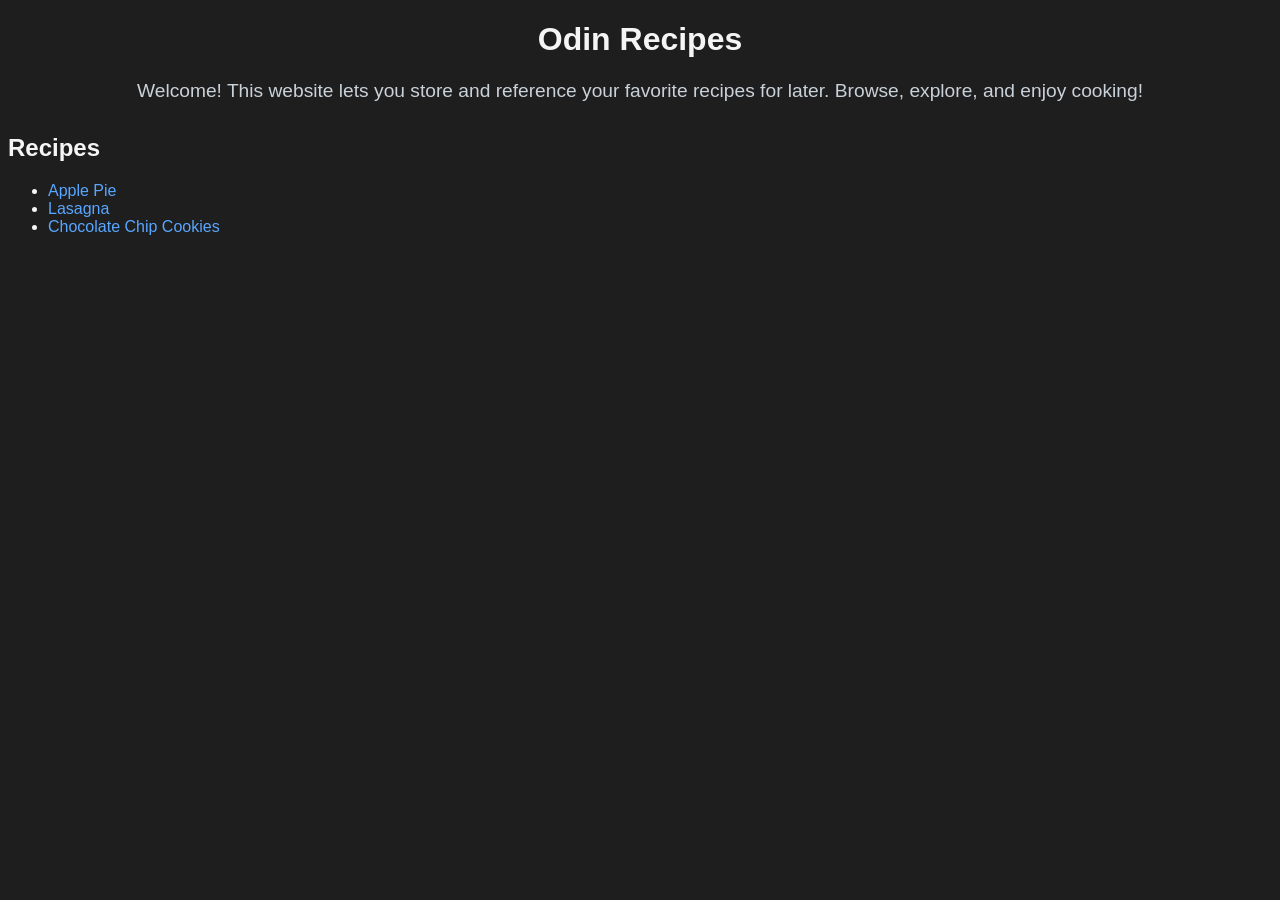
<file: index.html>
<!DOCTYPE html>
<html lang="en">
<head>
    <meta charset="UTF-8">
    <meta name="viewport" content="width=device-width, initial-scale=1.0">
    <title>Odin Recipes</title>
    <link rel="stylesheet" href="css/styles.css">
</head>
<body>
    <main>
        <h1>Odin Recipes</h1>
        <p class="intro">Welcome! This website lets you store and reference your favorite recipes for later. Browse, explore, and enjoy cooking!</p>
        <!-- List of Recipes -->
        <section>
            <h2>Recipes</h2>
            <ul>
                <li><a href="recipes/apple-pie.html">Apple Pie</a></li>
                <li><a href="recipes/lasagna.html">Lasagna</a></li>
                <li><a href="recipes/chocolate-chip-cookies.html">Chocolate Chip Cookies</a></li>
            </ul>
        </section>
    </main>
</body>
</html>
</file>
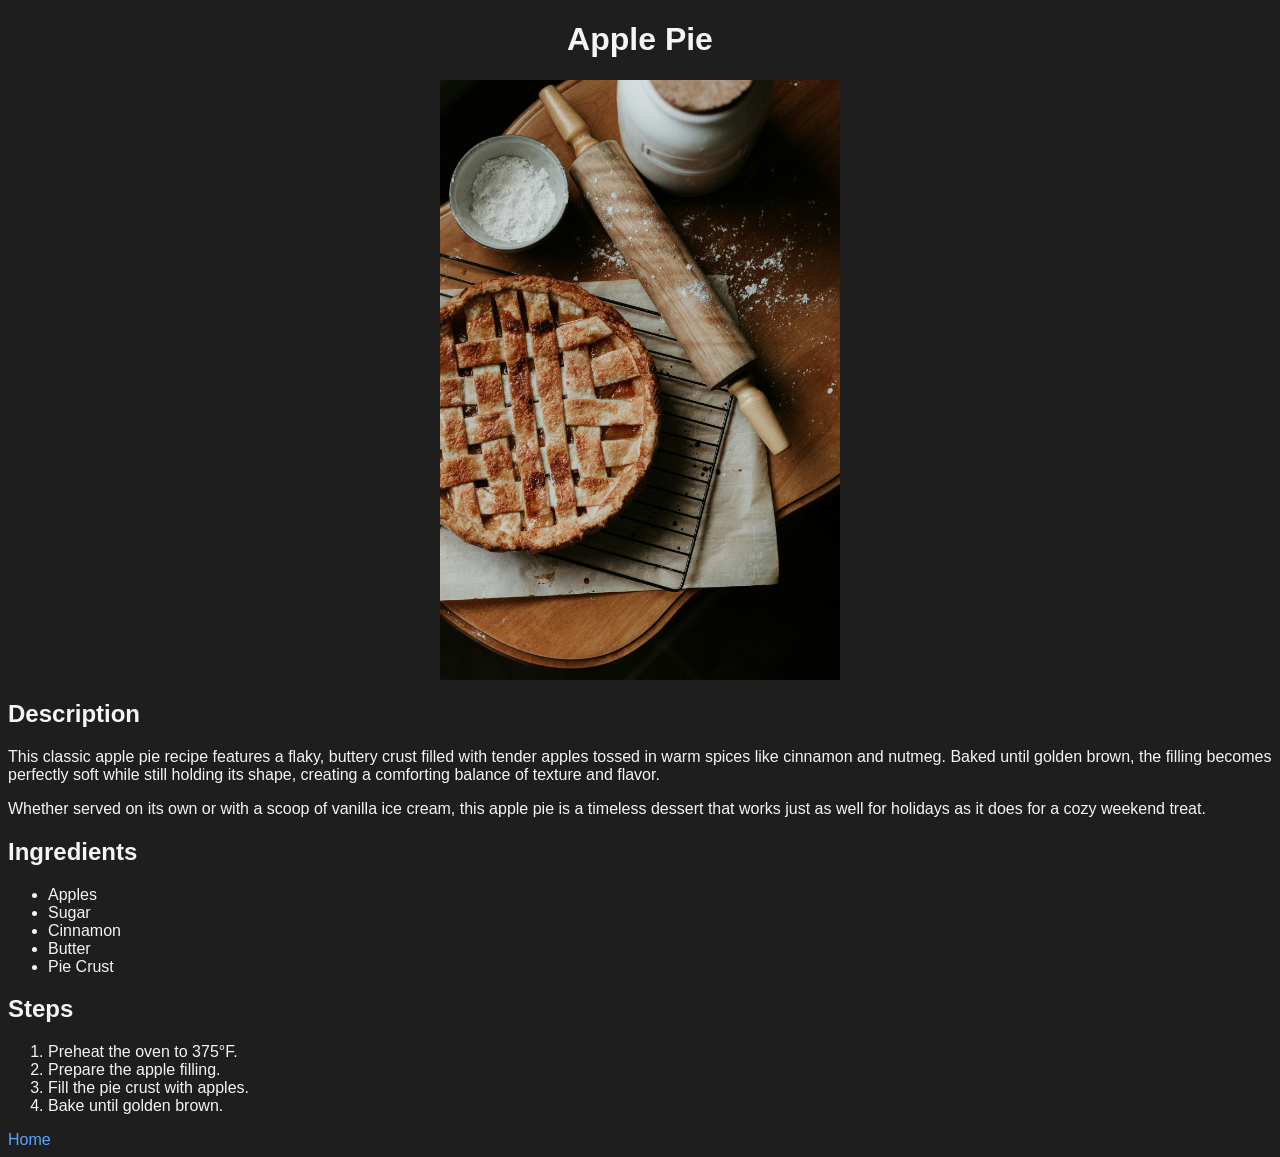
<file: recipes/apple-pie.html>
<!DOCTYPE html>
<html lang="en">
<head>
    <meta charset="UTF-8">
    <meta name="viewport" content="width=device-width, initial-scale=1.0">
    <title>Apple Pie Recipe</title>
    <link rel="stylesheet" href="../css/styles.css">
</head>
<body>
    <main>
        <h1>Apple Pie</h1>

        <img class="recipe-image" src="/images/apple-pie.jpg" alt="Photo of an apple pie." width="400">

        <!-- Recipe Description -->
        <section>
            <h2>Description</h2>
            <p>
                This classic apple pie recipe features a flaky, buttery crust filled with tender apples tossed in warm spices like cinnamon and nutmeg.
                Baked until golden brown, the filling becomes perfectly soft while still holding its shape, creating a comforting balance of texture and flavor.
            </p>
            <p>
                Whether served on its own or with a scoop of vanilla ice cream, this apple pie is a timeless dessert that works just as well for holidays as it does for a cozy weekend treat.
            </p>
        </section>

        <!-- Recipe Ingredients -->
        <section>
            <h2>Ingredients</h2>
            <ul>
                <li>Apples</li>
                <li>Sugar</li>
                <li>Cinnamon</li>
                <li>Butter</li>
                <li>Pie Crust</li>
            </ul>
        </section>

        <!-- Recipe Steps -->
        <section>
            <h2>Steps</h2>
            <ol>
                <li>Preheat the oven to 375°F.</li>
                <li>Prepare the apple filling.</li>
                <li>Fill the pie crust with apples.</li>
                <li>Bake until golden brown.</li>
            </ol>
        </section>
    </main>
    
    <!-- Navigation -->
    <nav>
        <a href="../index.html">Home</a>
    </nav>
</body>
</html>
</file>
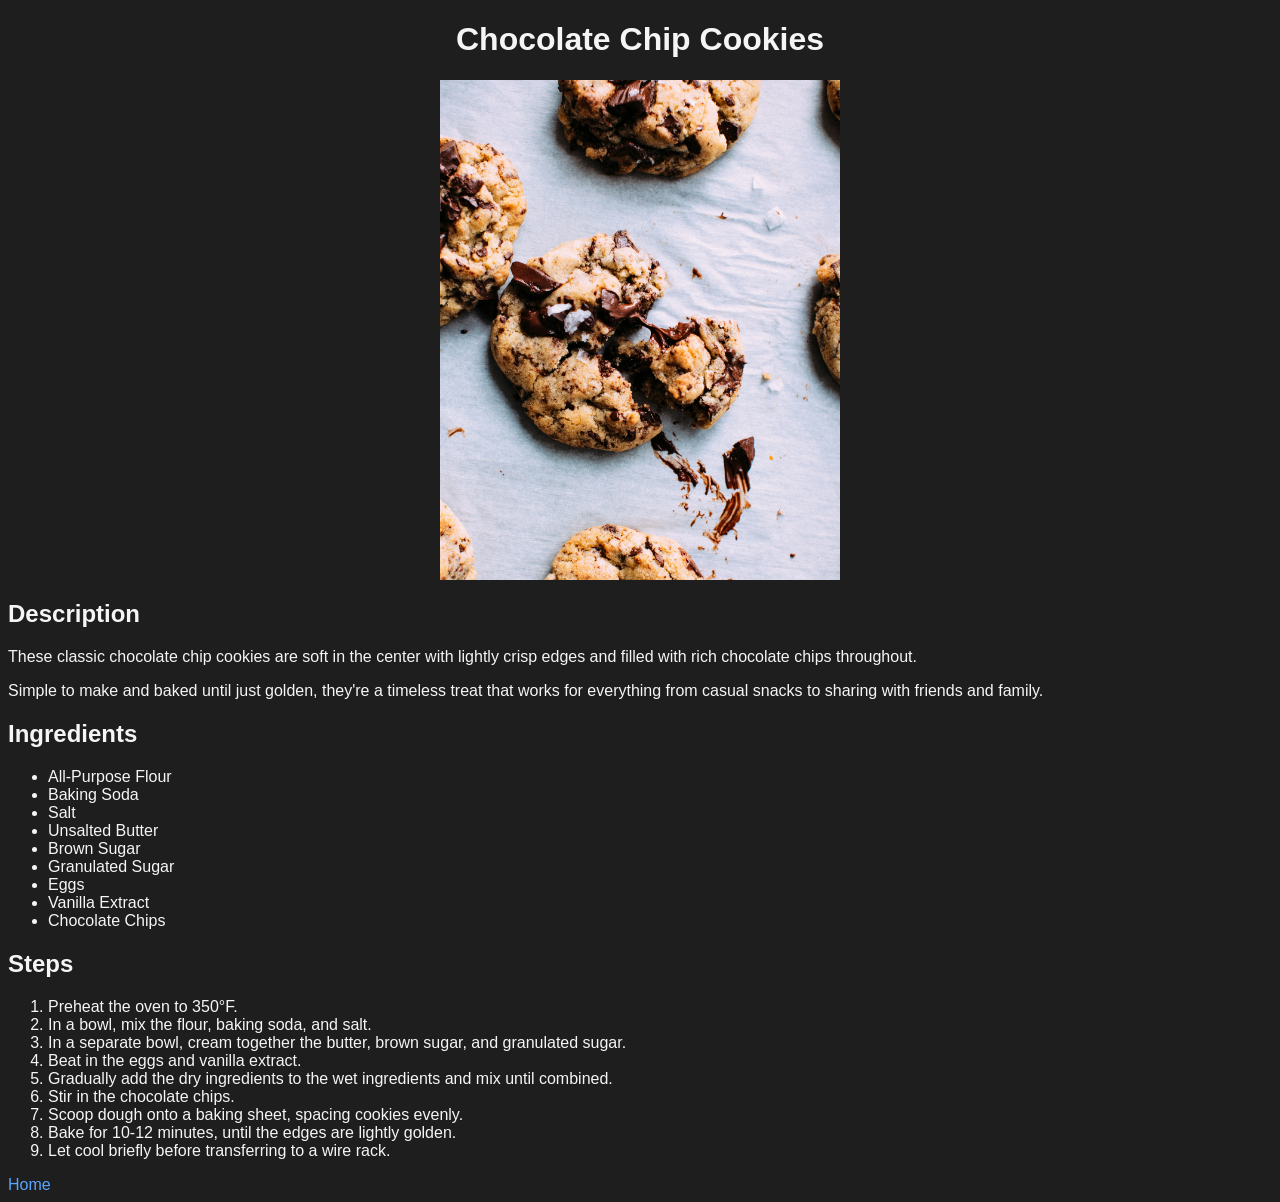
<file: recipes/chocolate-chip-cookies.html>
<!DOCTYPE html>
<html lang="en">
<head>
    <meta charset="UTF-8">
    <meta name="viewport" content="width=device-width, initial-scale=1.0">
    <title>Chocolate Chip Cookies Recipe</title>
    <link rel="stylesheet" href="../css/styles.css">
</head>
<body>
    <main>
        <h1>Chocolate Chip Cookies</h1>

        <img class="recipe-image" src="/images/chocolate-chip-cookies.jpg" alt="Photo of chocolate chip cookies." width="400">

        <!-- Recipe Description -->
        <section>
            <h2>Description</h2>
            <p>
                These classic chocolate chip cookies are soft in the center with lightly crisp edges and filled with rich chocolate chips throughout.
            </p>
            <p>
                Simple to make and baked until just golden, they're a timeless treat that works for everything from casual snacks to sharing with friends and family.
            </p>
        </section>

        <!-- Recipe Ingredients -->
        <section>
            <h2>Ingredients</h2>
            <ul>
                <li>All-Purpose Flour</li>
                <li>Baking Soda</li>
                <li>Salt</li>
                <li>Unsalted Butter</li>
                <li>Brown Sugar</li>
                <li>Granulated Sugar</li>
                <li>Eggs</li>
                <li>Vanilla Extract</li>
                <li>Chocolate Chips</li>
            </ul>
        </section>

        <!-- Recipe Steps -->
        <section>
            <h2>Steps</h2>
            <ol>
                <li>Preheat the oven to 350°F.</li>
                <li>In a bowl, mix the flour, baking soda, and salt.</li>
                <li>In a separate bowl, cream together the butter, brown sugar, and granulated sugar.</li>
                <li>Beat in the eggs and vanilla extract.</li>
                <li>Gradually add the dry ingredients to the wet ingredients and mix until combined.</li>
                <li>Stir in the chocolate chips.</li>
                <li>Scoop dough onto a baking sheet, spacing cookies evenly.</li>
                <li>Bake for 10-12 minutes, until the edges are lightly golden.</li>
                <li>Let cool briefly before transferring to a wire rack.</li>
            </ol>
        </section>
    </main>
    
    <!-- Navigation -->
    <nav>
        <a href="../index.html">Home</a>
    </nav>
</body>
</html>
</file>
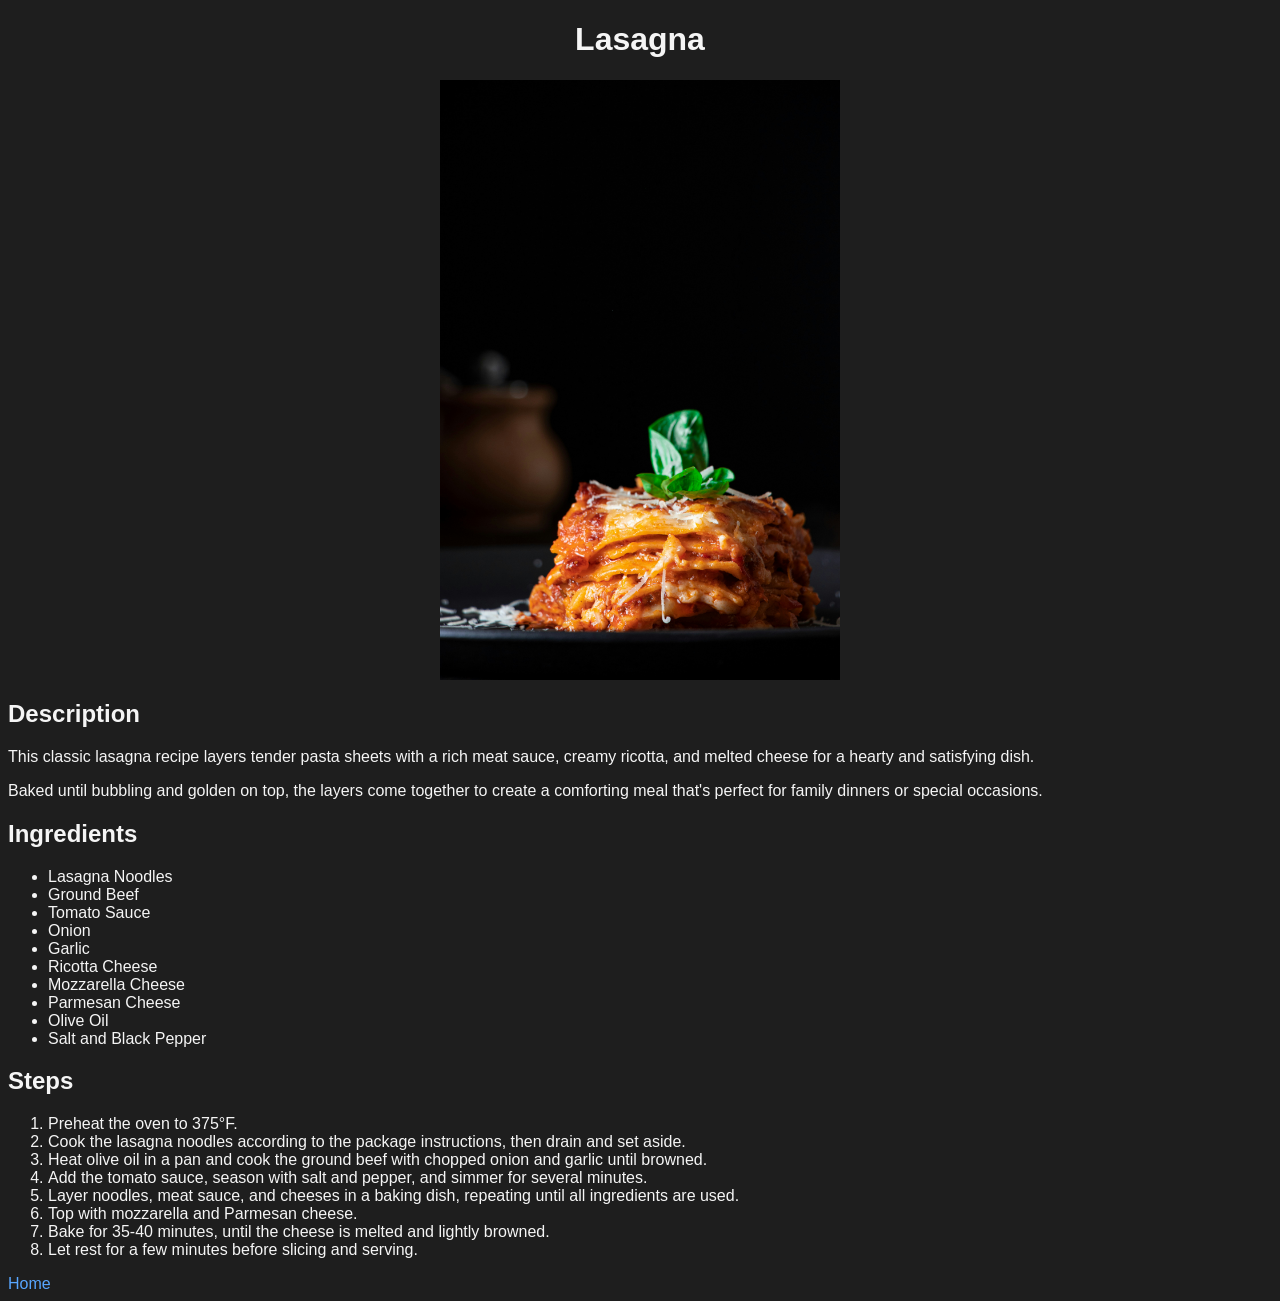
<file: recipes/lasagna.html>
<!DOCTYPE html>
<html lang="en">
<head>
    <meta charset="UTF-8">
    <meta name="viewport" content="width=device-width, initial-scale=1.0">
    <title>Lasagna Recipe</title>
    <link rel="stylesheet" href="../css/styles.css">
</head>
<body>
    <main>
        <h1>Lasagna</h1>

        <img class="recipe-image" src="/images/lasagna.jpg" alt="Photo of a lasagna." width="400">

        <!-- Recipe Description -->
        <section>
            <h2>Description</h2>
            <p>
                This classic lasagna recipe layers tender pasta sheets with a rich meat sauce, creamy ricotta, and melted cheese for a hearty and satisfying dish.
            </p>
            <p>
                Baked until bubbling and golden on top, the layers come together to create a comforting meal that's perfect for family dinners or special occasions.
            </p>
        </section>

        <!-- Recipe Ingredients -->
        <section>
            <h2>Ingredients</h2>
            <ul>
                <li>Lasagna Noodles</li>
                <li>Ground Beef</li>
                <li>Tomato Sauce</li>
                <li>Onion</li>
                <li>Garlic</li>
                <li>Ricotta Cheese</li>
                <li>Mozzarella Cheese</li>
                <li>Parmesan Cheese</li>
                <li>Olive Oil</li>
                <li>Salt and Black Pepper</li>
            </ul>
        </section>

        <!-- Recipe Steps -->
        <section>
            <h2>Steps</h2>
            <ol>
                <li>Preheat the oven to 375°F.</li>
                <li>Cook the lasagna noodles according to the package instructions, then drain and set aside.</li>
                <li>Heat olive oil in a pan and cook the ground beef with chopped onion and garlic until browned.</li>
                <li>Add the tomato sauce, season with salt and pepper, and simmer for several minutes.</li>
                <li>Layer noodles, meat sauce, and cheeses in a baking dish, repeating until all ingredients are used.</li>
                <li>Top with mozzarella and Parmesan cheese.</li>
                <li>Bake for 35-40 minutes, until the cheese is melted and lightly browned.</li>
                <li>Let rest for a few minutes before slicing and serving.</li>
            </ol>
        </section>
    </main>
    
    <!-- Navigation -->
    <nav>
        <a href="../index.html">Home</a>
    </nav>
</body>
</html>
</file>
<file: css/styles.css>
/* Setting the font and color for the body content of the website */
body {
    font-family: Monaco, Arial, "Times New Roman";
    background-color: #1e1e1e;
    color: #f5f5f5;
}

/* Centering the titles of the web pages */
h1 {
    text-align: center;
}

/* Introduction statement declarations */
.intro {
    text-align: center;        /* center the text */
    font-size: 1.2rem;         /* slightly larger than default */
    color: #c9d1d9;            /* soft light text for dark mode */
    margin-top: 0.5rem;        /* space below the title */
    margin-bottom: 2rem;       /* space before the recipe list */
}

/* Setting the color for the links of the website */
a {
    color: #58a6ff;
    text-decoration: none;
}

/* Presenting an underline when a link is hovered over */
a:hover {
    text-decoration: underline;
}

/* Setting the color for the links of the website after they have been clicked */
a:visited {
    color: #9f9f9f;
}

/* Recipe image declarations */
.recipe-image {
    display: block;
    margin: 1rem auto;
    max-width: 100%;
    height: auto;
}
</file>
